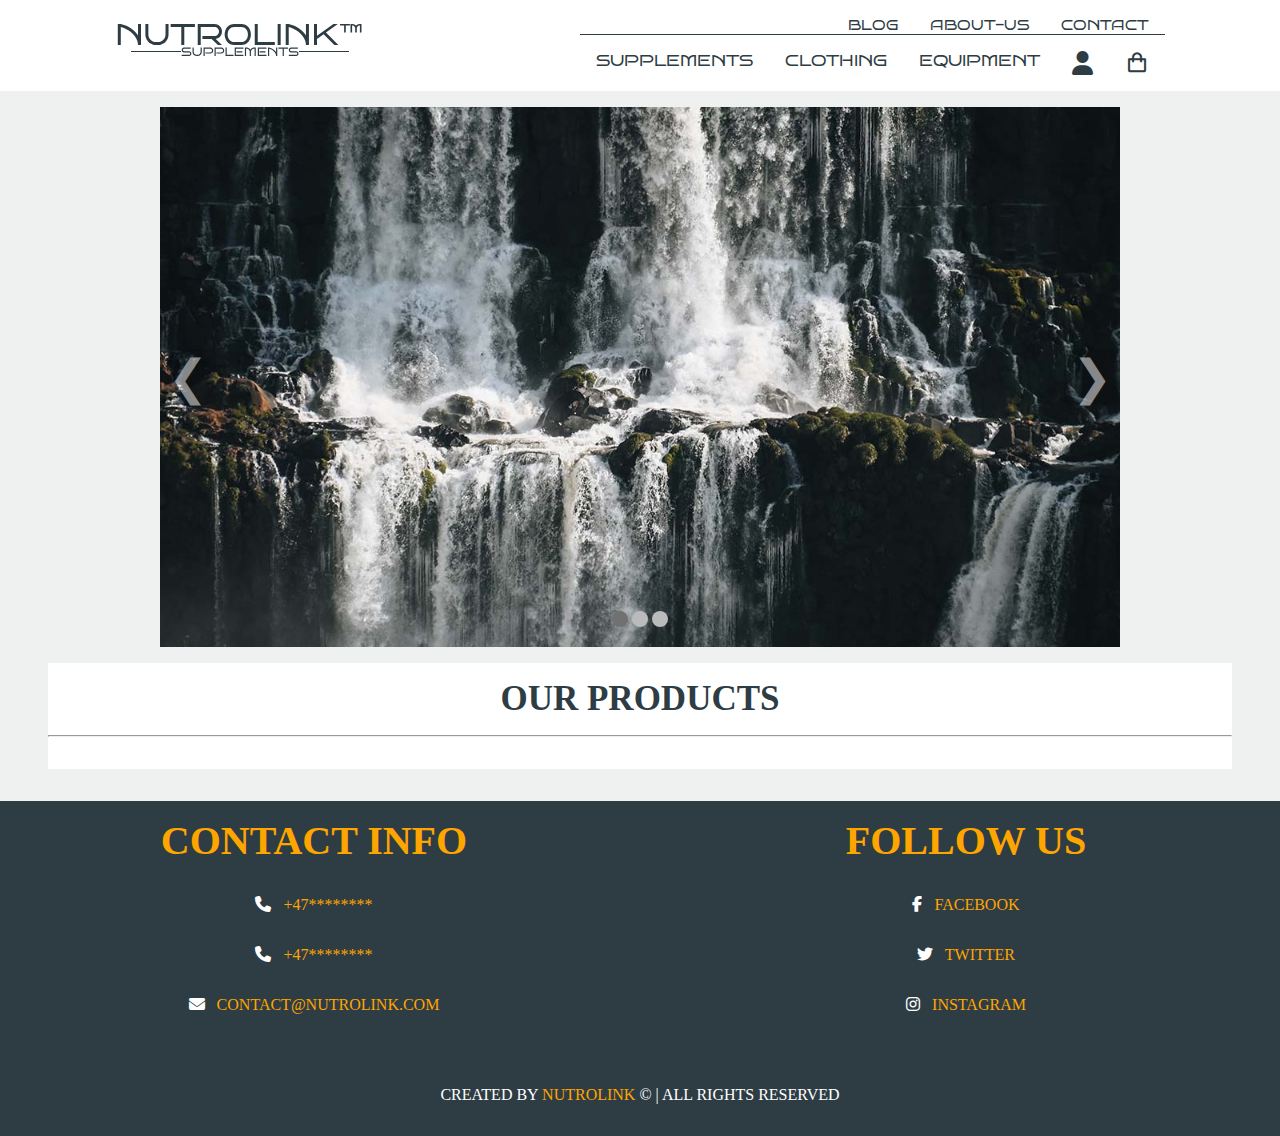
<file: index.html>
<!DOCTYPE html>
<html lang="en">
	<head>
		<meta charset="UTF-8">
		<meta name="viewport" content="width=device-width, initial-scale=1.0">
		<title>Nutrolink</title>
		
		<link rel="stylesheet" href="https://cdnjs.cloudflare.com/ajax/libs/font-awesome/6.3.0/css/all.min.css">
		<link href='https://unpkg.com/boxicons@2.1.4/css/boxicons.min.css' rel='stylesheet'>

		<link rel="stylesheet" href="/_app/css/main.css">
		<script type="module" src="/_app/js/main.js"></script>
		<script type="module" src="/_app/js/main-page.js"></script>
	</head>
	
	<body>
		<!-- Header section starts -->
		<header>
			<a href="/index.html" class="logo" id="homepage">
				<img src="/_app/assets/logo/logo.svg" alt="nutrolink-logo">
			</a>
			<section class="header-navigation">
				<!-- General navigation starts -->
				<nav class="general-navigation">
					<ul class="menu">
						<li>
							<a class="menu-link general-link" href="#">BLOG</a>
							<div class="dropdown">
								<a href="#">Forum</a>
								<a href="#">Create post</a>
							</div>
						</li>
						<li>
							<a class="menu-link general-link" href="#">About-Us</a>
							<div class="dropdown">
								<a href="#">About-Us</a>
								<a href="#">Our Products</a>
								<a href="#">Our Vision</a>
							</div>
						</li>
						<li>
							<a class="menu-link general-link" href="#">Contact</a>
							<div class="dropdown">
								<a href="#">General</a>
								<a href="#">Support</a>
								<a href="#">Business</a>
							</div>
						</li>
					</ul>
				</nav>
				<!-- General navigation ends -->
				<!-- Main navigation starts -->
				<nav class="main-navigation">
					<!-- Product navigation starts -->
					<nav class="product-navigation">
						<ul class="menu">
							<li>
								<a class="menu-link" href="/category/?supplements">SUPPLEMENTS</a>
								<div class="dropdown">
									<a href="/subcategory/?performance">Performance</a>
									<a href="/subcategory/?essentials">Essentials</a>
									<a href="/subcategory/?pwo">PWO</a>
									<a href="/subcategory/?protein">Protein</a>
									<a href="/subcategory/?gainer">Gainer</a>
									<a href="/subcategory/?bars-snacks">Bars/Snack</a>
								</div>
							</li>
							<li>
								<a class="menu-link" href="/category/?clothing">CLOTHING</a>
								<div class="dropdown">
									<a href="/subcategory/?hats">HATS</a>
									<a href="/subcategory/?gym-wear">GYM WEAR</a>
									<a href="/subcategory/?shoes">SHOES</a>
								</div>
							</li>
							<li>
								<a class="menu-link" href="/category/?equipment">EQUIPMENT</a>
								<div class="dropdown">
									<a href="/subcategory/?weights">WEIGHTS</a>
									<a href="/subcategory/?gym-items">GYM ITEMS</a>
									<a href="/subcategory/?merch">MERCH</a>
								</div>
							</li>
						</ul>
					</nav>
					<div class="user-options">
						<i class="navigation-icon fa-solid fa-user" id="user-icon"></i>
						<i class="navigation-icon bx bx-shopping-bag" id="cart-icon"></i>
						<div class="navigation-icon fas fa-bars" id="menu-bars"></div>
					</div>
				</nav>
			</section>
			<!-- Cart -->
         <div class="cart">
            <h2 class="cart-title">Your Cart</h2>
            <!-- Content -->
            <div class="cart-content"></div>
            <!-- Total -->
            <div class="total">
               <div class="total-title">Total</div>
               <div class="total-price">0,- NOK </div>
            </div>
            <!-- Buy Button -->
            <div class="cart__button-container">
               <button type="button" class="btn-buy">Buy Now</button>
               <button type="button" class="btn-clear">Clear Cart</button>
            </div>
            <!-- Cart close -->
            <i class='bx bx-x' id="close-cart"></i>
         </div>
		</header>
		<!-- Header section ends -->
		<!-- Main section starts -->
		<main>
			<!-- Main slideshow starts -->
			<section class="slideshow">
				<div class="slideshow-slides">
					<figure class="slide fade" data-active>
						<img src="/_app/assets/images/domie-sharpin-eRgFlbnzb48-unsplash.jpg" alt="#Test-image-1">
					</figure>
					<figure class="slide fade">
						<img src="/_app/assets/images/joe-burr-cqdC7nVkgdE-unsplash.jpg" alt="#Test-image-2">
					</figure>
					<figure class="slide fade">
						<img src="/_app/assets/images/wolfgang-hasselmann-Jo0YFmHBxw4-unsplash.jpg" alt="#Test-image-3">
					</figure>
				</div>
				<button class="slideshow-button prev">&#10094;</button>
				<button class="slideshow-button next">&#10095;</button>
				<div class="slideshow-dots">
					<span class="dot dot--active"></span>
					<span class="dot"></span>
					<span class="dot"></span>
				</div>
			</section>
			<!-- Main slideshow ends -->
			<!-- Main products starts -->
			<section class="main-products">
				<h2 class="product-header">Our Products</h2>
				<hr>
				<div class="products-container" id="products-container"></div>
			</section>
			<!-- Main products ends -->
		</main>
		<!-- Main section ends -->
		<!-- Footer section starts -->
		<footer class="footer">
			<div class="box-container">
				<div class="box">
					<h3>Contact Info</h3>
					<a href="#"><i class="fas fa-phone"></i> +47******** </a>
					<a href="#"><i class="fas fa-phone"></i> +47******** </a>
					<a href="#"><i class="fas fa-envelope"></i> contact@nutrolink.com </a>
				</div>
				<div class="box">
					<h3>Follow us</h3>
					<a href="#"><i class="fab fa-facebook-f"></i> Facebook </a>
					<a href="#"><i class="fab fa-twitter"></i> Twitter </a>
					<a href="#"><i class="fab fa-instagram"></i> Instagram </a>
				</div>
			</div>
			<div class="credit">
				Created by <span>Nutrolink</span> © | All rights reserved
			</div>
		</footer>
		<!-- Footer section ends -->
	</body>
</html>
</file>
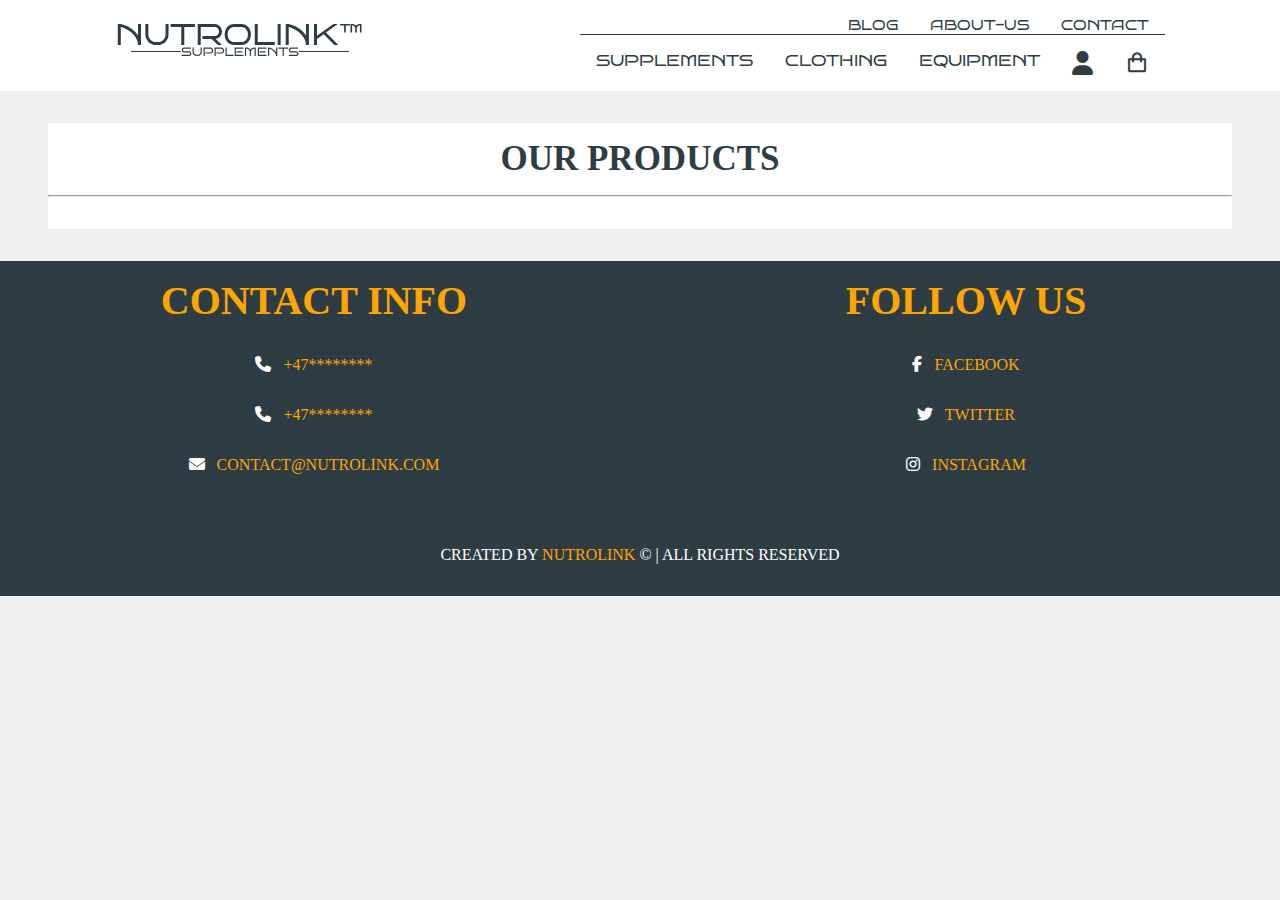
<file: category/index.html>
<!DOCTYPE html>
<html lang="en">
	<head>
		<meta charset="UTF-8">
		<meta name="viewport" content="width=device-width, initial-scale=1.0">
		<title>Nutrolink-Supplements</title>
		
		<link rel="stylesheet" href="https://cdnjs.cloudflare.com/ajax/libs/font-awesome/6.3.0/css/all.min.css">
		<link href='https://unpkg.com/boxicons@2.1.4/css/boxicons.min.css' rel='stylesheet'>

		<link rel="stylesheet" href="/_app/css/main.css">
		<script type="module" src="/_app/js/main.js"></script>
		<script type="module" src="/_app/js/static-page.js"></script>
	</head>
	
	<body>
		<!-- Header section starts -->
		<header>
			<a href="/index.html" class="logo" id="homepage">
				<img src="/_app/assets/logo/logo.svg" alt="nutrolink-logo">
			</a>
			<section class="header-navigation">
				<!-- General navigation starts -->
				<nav class="general-navigation">
					<ul class="menu">
						<li>
							<a class="menu-link general-link" href="#">BLOG</a>
							<div class="dropdown">
								<a href="#">Forum</a>
								<a href="#">Create post</a>
							</div>
						</li>
						<li>
							<a class="menu-link general-link" href="#">About-Us</a>
							<div class="dropdown">
								<a href="#">About-Us</a>
								<a href="#">Our Products</a>
								<a href="#">Our Vision</a>
							</div>
						</li>
						<li>
							<a class="menu-link general-link" href="#">Contact</a>
							<div class="dropdown">
								<a href="#">General</a>
								<a href="#">Support</a>
								<a href="#">Business</a>
							</div>
						</li>
					</ul>
				</nav>
				<!-- General navigation ends -->
				<!-- Main navigation starts -->
				<nav class="main-navigation">
					<!-- Product navigation starts -->
					<nav class="product-navigation">
						<ul class="menu">
							<li>
								<a class="menu-link" href="/category/?supplements">SUPPLEMENTS</a>
								<div class="dropdown">
									<a href="/subcategory/?performance">Performance</a>
									<a href="/subcategory/?essentials">Essentials</a>
									<a href="/subcategory/?pwo">PWO</a>
									<a href="/subcategory/?protein">Protein</a>
									<a href="/subcategory/?gainer">Gainer</a>
									<a href="/subcategory/?bars-snacks">Bars/Snack</a>
								</div>
							</li>
							<li>
								<a class="menu-link" href="/category/?clothing">CLOTHING</a>
								<div class="dropdown">
									<a href="/subcategory/?hats">HATS</a>
									<a href="/subcategory/?gym-wear">GYM WEAR</a>
									<a href="/subcategory/?shoes">SHOES</a>
								</div>
							</li>
							<li>
								<a class="menu-link" href="/category/?equipment">EQUIPMENT</a>
								<div class="dropdown">
									<a href="/subcategory/?weights">WEIGHTS</a>
									<a href="/subcategory/?gym-items">GYM ITEMS</a>
									<a href="/subcategory/?merch">MERCH</a>
								</div>
							</li>
						</ul>
					</nav>
					<div class="user-options">
						<i class="navigation-icon fa-solid fa-user" id="user-icon"></i>
						<i class="navigation-icon bx bx-shopping-bag" id="cart-icon"></i>
						<div class="navigation-icon fas fa-bars" id="menu-bars"></div>
					</div>
				</nav>
			</section>
			<!-- Cart -->
         <div class="cart">
            <h2 class="cart-title">Your Cart</h2>
            <!-- Content -->
            <div class="cart-content"></div>
            <!-- Total -->
            <div class="total">
               <div class="total-title">Total</div>
               <div class="total-price">0,- NOK </div>
            </div>
            <!-- Buy Button -->
            <div class="cart__button-container">
               <button type="button" class="btn-buy">Buy Now</button>
               <button type="button" class="btn-clear">Clear Cart</button>
            </div>
            <!-- Cart close -->
            <i class='bx bx-x' id="close-cart"></i>
         </div>
		</header>
		<!-- Header section ends -->
		<!-- Main section starts -->
		<main>
			<section class="main-products">
				<h2 class="product-header">Our Products</h2>
				<hr>
				<div class="category-container" id="category-container"></div>
			</section>
		</main>
		<!-- Main section ends -->
		<!-- Footer section starts -->
		<footer class="footer">
			<div class="box-container">
				<div class="box">
					<h3>Contact Info</h3>
					<a href="#"><i class="fas fa-phone"></i> +47******** </a>
					<a href="#"><i class="fas fa-phone"></i> +47******** </a>
					<a href="#"><i class="fas fa-envelope"></i> contact@nutrolink.com </a>
				</div>
				<div class="box">
					<h3>Follow us</h3>
					<a href="#"><i class="fab fa-facebook-f"></i> Facebook </a>
					<a href="#"><i class="fab fa-twitter"></i> Twitter </a>
					<a href="#"><i class="fab fa-instagram"></i> Instagram </a>
				</div>
			</div>
			<div class="credit">
				Created by <span>Nutrolink</span> © | All rights reserved
			</div>
		</footer>
		<!-- Footer section ends -->
	</body>
</html>
</file>
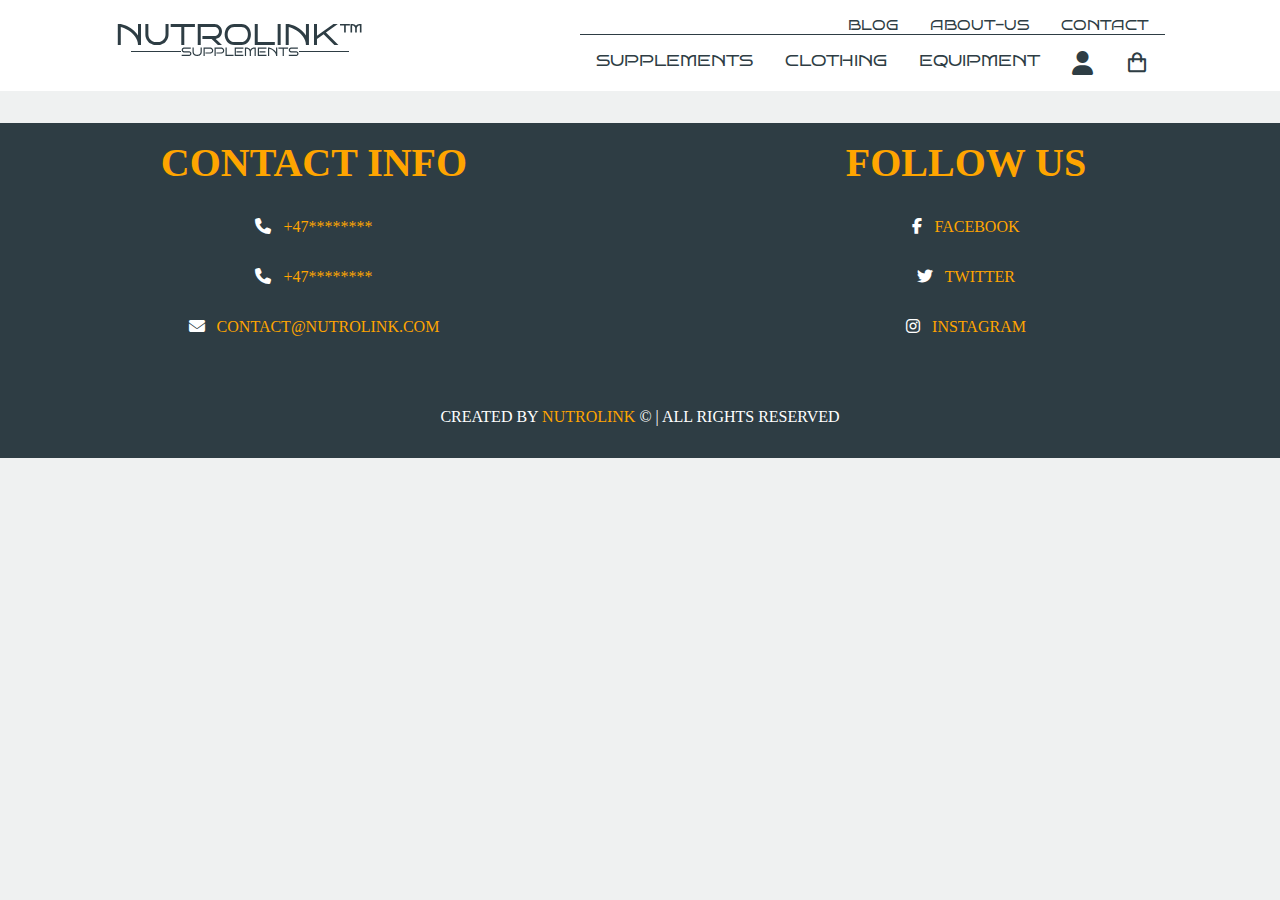
<file: product/index.html>
<!DOCTYPE html>
<html lang="en">
	<head>
		<meta charset="UTF-8">
		<meta name="viewport" content="width=device-width, initial-scale=1.0">
		<title>Nutrolink-Supplements</title>
		
		<link rel="stylesheet" href="https://cdnjs.cloudflare.com/ajax/libs/font-awesome/6.3.0/css/all.min.css">
		<link href='https://unpkg.com/boxicons@2.1.4/css/boxicons.min.css' rel='stylesheet'>

		<link rel="stylesheet" href="/_app/css/main.css">
		<script type="module" src="/_app/js/main.js"></script>
		<script type="module" src="/_app/js/static-page.js"></script>
	</head>
	
	<body>
		<!-- Header section starts -->
		<header>
			<a href="/index.html" class="logo" id="homepage">
				<img src="/_app/assets/logo/logo.svg" alt="nutrolink-logo">
			</a>
			<section class="header-navigation">
				<!-- General navigation starts -->
				<nav class="general-navigation">
					<ul class="menu">
						<li>
							<a class="menu-link general-link" href="#">BLOG</a>
							<div class="dropdown">
								<a href="#">Forum</a>
								<a href="#">Create post</a>
							</div>
						</li>
						<li>
							<a class="menu-link general-link" href="#">About-Us</a>
							<div class="dropdown">
								<a href="#">About-Us</a>
								<a href="#">Our Products</a>
								<a href="#">Our Vision</a>
							</div>
						</li>
						<li>
							<a class="menu-link general-link" href="#">Contact</a>
							<div class="dropdown">
								<a href="#">General</a>
								<a href="#">Support</a>
								<a href="#">Business</a>
							</div>
						</li>
					</ul>
				</nav>
				<!-- General navigation ends -->
				<!-- Main navigation starts -->
				<nav class="main-navigation">
					<!-- Product navigation starts -->
					<nav class="product-navigation">
						<ul class="menu">
							<li>
								<a class="menu-link" href="/category/?supplements">SUPPLEMENTS</a>
								<div class="dropdown">
									<a href="/subcategory/?performance">Performance</a>
									<a href="/subcategory/?essentials">Essentials</a>
									<a href="/subcategory/?pwo">PWO</a>
									<a href="/subcategory/?protein">Protein</a>
									<a href="/subcategory/?gainer">Gainer</a>
									<a href="/subcategory/?bars-snacks">Bars/Snack</a>
								</div>
							</li>
							<li>
								<a class="menu-link" href="/category/?clothing">CLOTHING</a>
								<div class="dropdown">
									<a href="/subcategory/?hats">HATS</a>
									<a href="/subcategory/?gym-wear">GYM WEAR</a>
									<a href="/subcategory/?shoes">SHOES</a>
								</div>
							</li>
							<li>
								<a class="menu-link" href="/category/?equipment">EQUIPMENT</a>
								<div class="dropdown">
									<a href="/subcategory/?weights">WEIGHTS</a>
									<a href="/subcategory/?gym-items">GYM ITEMS</a>
									<a href="/subcategory/?merch">MERCH</a>
								</div>
							</li>
						</ul>
					</nav>
					<div class="user-options">
						<i class="navigation-icon fa-solid fa-user" id="user-icon"></i>
						<i class="navigation-icon bx bx-shopping-bag" id="cart-icon"></i>
						<div class="navigation-icon fas fa-bars" id="menu-bars"></div>
					</div>
				</nav>
			</section>
			<!-- Cart -->
         <div class="cart">
            <h2 class="cart-title">Your Cart</h2>
            <!-- Content -->
            <div class="cart-content"></div>
            <!-- Total -->
            <div class="total">
               <div class="total-title">Total</div>
               <div class="total-price">0,- NOK </div>
            </div>
            <!-- Buy Button -->
            <div class="cart__button-container">
               <button type="button" class="btn-buy">Buy Now</button>
               <button type="button" class="btn-clear">Clear Cart</button>
            </div>
            <!-- Cart close -->
            <i class='bx bx-x' id="close-cart"></i>
         </div>
		</header>
		<!-- Header section ends -->
		<!-- Main section starts -->
		<main>
			<div class="product-container" id="product-container"></div>
		</main>
		<!-- Main section ends -->
		<!-- Footer section starts -->
		<footer class="footer">
			<div class="box-container">
				<div class="box">
					<h3>Contact Info</h3>
					<a href="#"><i class="fas fa-phone"></i> +47******** </a>
					<a href="#"><i class="fas fa-phone"></i> +47******** </a>
					<a href="#"><i class="fas fa-envelope"></i> contact@nutrolink.com </a>
				</div>
				<div class="box">
					<h3>Follow us</h3>
					<a href="#"><i class="fab fa-facebook-f"></i> Facebook </a>
					<a href="#"><i class="fab fa-twitter"></i> Twitter </a>
					<a href="#"><i class="fab fa-instagram"></i> Instagram </a>
				</div>
			</div>
			<div class="credit">
				Created by <span>Nutrolink</span> © | All rights reserved
			</div>
		</footer>
		<!-- Footer section ends -->
	</body>
</html>
</file>
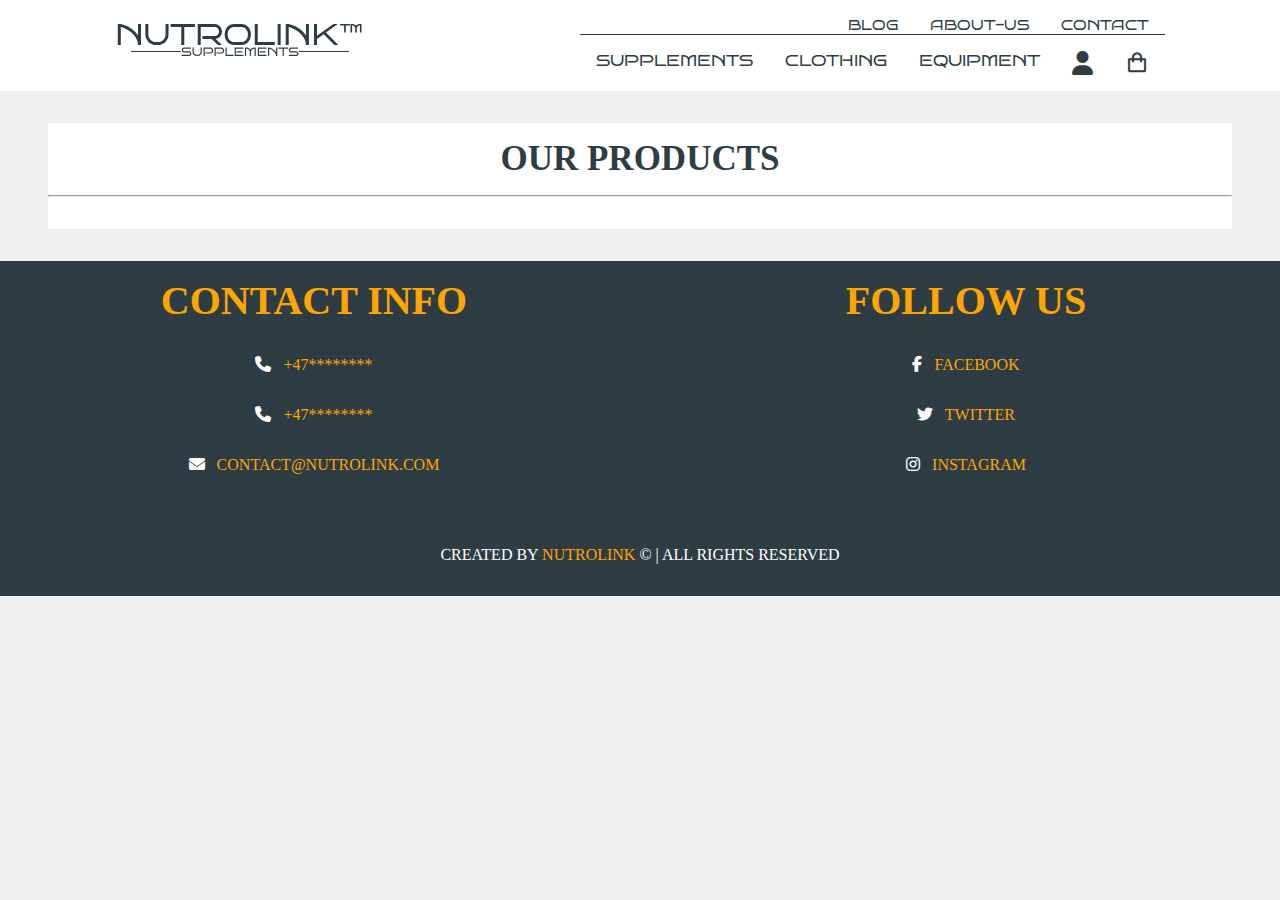
<file: subcategory/index.html>
<!DOCTYPE html>
<html lang="en">
	<head>
		<meta charset="UTF-8">
		<meta name="viewport" content="width=device-width, initial-scale=1.0">
		<title>Nutrolink-Supplements</title>
		
		<link rel="stylesheet" href="https://cdnjs.cloudflare.com/ajax/libs/font-awesome/6.3.0/css/all.min.css">
		<link href='https://unpkg.com/boxicons@2.1.4/css/boxicons.min.css' rel='stylesheet'>

		<link rel="stylesheet" href="/_app/css/main.css">
		<script type="module" src="/_app/js/main.js"></script>
		<script type="module" src="/_app/js/static-page.js"></script>
	</head>
	
	<body>
		<!-- Header section starts -->
		<header>
			<a href="/index.html" class="logo" id="homepage">
				<img src="/_app/assets/logo/logo.svg" alt="nutrolink-logo">
			</a>
			<section class="header-navigation">
				<!-- General navigation starts -->
				<nav class="general-navigation">
					<ul class="menu">
						<li>
							<a class="menu-link general-link" href="#">BLOG</a>
							<div class="dropdown">
								<a href="#">Forum</a>
								<a href="#">Create post</a>
							</div>
						</li>
						<li>
							<a class="menu-link general-link" href="#">About-Us</a>
							<div class="dropdown">
								<a href="#">About-Us</a>
								<a href="#">Our Products</a>
								<a href="#">Our Vision</a>
							</div>
						</li>
						<li>
							<a class="menu-link general-link" href="#">Contact</a>
							<div class="dropdown">
								<a href="#">General</a>
								<a href="#">Support</a>
								<a href="#">Business</a>
							</div>
						</li>
					</ul>
				</nav>
				<!-- General navigation ends -->
				<!-- Main navigation starts -->
				<nav class="main-navigation">
					<!-- Product navigation starts -->
					<nav class="product-navigation">
						<ul class="menu">
							<li>
								<a class="menu-link" href="/category/?supplements">SUPPLEMENTS</a>
								<div class="dropdown">
									<a href="/subcategory/?performance">Performance</a>
									<a href="/subcategory/?essentials">Essentials</a>
									<a href="/subcategory/?pwo">PWO</a>
									<a href="/subcategory/?protein">Protein</a>
									<a href="/subcategory/?gainer">Gainer</a>
									<a href="/subcategory/?bars-snacks">Bars/Snack</a>
								</div>
							</li>
							<li>
								<a class="menu-link" href="/category/?clothing">CLOTHING</a>
								<div class="dropdown">
									<a href="/subcategory/?hats">HATS</a>
									<a href="/subcategory/?gym-wear">GYM WEAR</a>
									<a href="/subcategory/?shoes">SHOES</a>
								</div>
							</li>
							<li>
								<a class="menu-link" href="/category/?equipment">EQUIPMENT</a>
								<div class="dropdown">
									<a href="/subcategory/?weights">WEIGHTS</a>
									<a href="/subcategory/?gym-items">GYM ITEMS</a>
									<a href="/subcategory/?merch">MERCH</a>
								</div>
							</li>
						</ul>
					</nav>
					<div class="user-options">
						<i class="navigation-icon fa-solid fa-user" id="user-icon"></i>
						<i class="navigation-icon bx bx-shopping-bag" id="cart-icon"></i>
						<div class="navigation-icon fas fa-bars" id="menu-bars"></div>
					</div>
				</nav>
			</section>
			<!-- Cart -->
         <div class="cart">
            <h2 class="cart-title">Your Cart</h2>
            <!-- Content -->
            <div class="cart-content"></div>
            <!-- Total -->
            <div class="total">
               <div class="total-title">Total</div>
               <div class="total-price">0,- NOK </div>
            </div>
            <!-- Buy Button -->
            <div class="cart__button-container">
               <button type="button" class="btn-buy">Buy Now</button>
               <button type="button" class="btn-clear">Clear Cart</button>
            </div>
            <!-- Cart close -->
            <i class='bx bx-x' id="close-cart"></i>
         </div>
		</header>
		<!-- Header section ends -->
		<!-- Main section starts -->
		<main>
			<section class="main-products">
				<h2 class="product-header">Our Products</h2>
				<hr>
				<div class="subcategory-container" id="subcategory-container"></div>
			</section>
		</main>
		<!-- Main section ends -->
		<!-- Footer section starts -->
		<footer class="footer">
			<div class="box-container">
				<div class="box">
					<h3>Contact Info</h3>
					<a href="#"><i class="fas fa-phone"></i> +47******** </a>
					<a href="#"><i class="fas fa-phone"></i> +47******** </a>
					<a href="#"><i class="fas fa-envelope"></i> contact@nutrolink.com </a>
				</div>
				<div class="box">
					<h3>Follow us</h3>
					<a href="#"><i class="fab fa-facebook-f"></i> Facebook </a>
					<a href="#"><i class="fab fa-twitter"></i> Twitter </a>
					<a href="#"><i class="fab fa-instagram"></i> Instagram </a>
				</div>
			</div>
			<div class="credit">
				Created by <span>Nutrolink</span> © | All rights reserved
			</div>
		</footer>
		<!-- Footer section ends -->
	</body>
</html>
</file>
<file: _app/css/main.css>
@import './reset.css';
@import './variables.css';
@import './base.css';
@import './fonts.css';
@import './grid.css';

@import './modules/header.css';
@import './modules/cart.css';
@import './modules/slideshow.css';
@import './modules/main-products.css';
@import './modules/product.css';
@import './modules/category.css';
@import './modules/footer.css';
</file>
